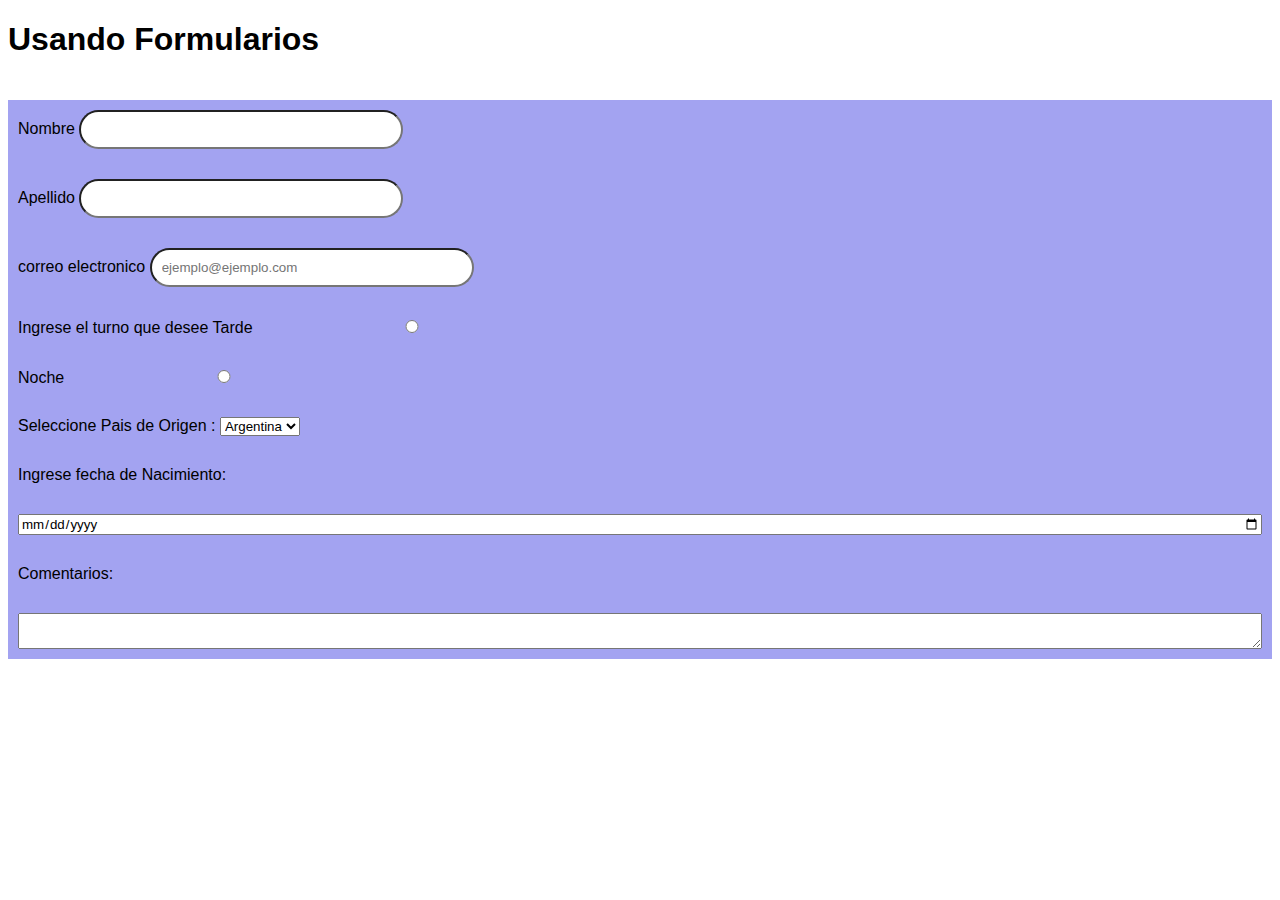
<file: index.html>
<!DOCTYPE html>
<html lang="en">
<head>
    <meta charset="UTF-8">
    <meta http-equiv="X-UA-Compatible" content="IE=edge">
    <meta name="viewport" content="width=device-width, initial-scale=1.0">
   <link rel="stylesheet" href="./form.css">
    <title>Formularios</title>

</head>
<body>
    <label for="despliegue">
      <h1>Usando Formularios</h1></label>
      <input type="checkbox" id="despliegue">
    
      <button>Click</button>
    <form action="" method="POST">
      
        <label for="nombreUsuario">Nombre
        <input type="text" name="nombreUsuario" id="nombreUsuario" class="inputComp" required/>
        </label>


       <label for="apellido">
        Apellido
       <input type="text" name="apellido" id="apellido" class="inputComp"/>
       </label>


       <label for="email">
        correo electronico
       <input type="text" name="email" id="email" class="inputComp" placeholder="ejemplo@ejemplo.com" />
       </label>


       
       <label for="turnos">
        Ingrese el turno que desee
       <label for="turnoTarde"> 
        Tarde
       <input type="radio" name="turno" value="tarde" id="turnoTarde" class="inputComp">

       </label>
       </label>
        <label for="tNoche">
        Noche
         <input type="radio" name="turno" value="noche" id="tNoche" class="inputComp">
       </label>


       <label for="paisOrigen">Seleccione Pais de Origen :
       <select name="paisOrigen" id="paisOrigen">
    
          <option value="Argentina">Argentina</option>
          <option value="Peru">Peru</option>
          <option value="Colombia">Colombia</option>
      </select>
       </label>
      <label for="fechaNac">Ingrese fecha de Nacimiento:</label>
        <input type="date" name="fechaNac" id="fechaNac">
    </label>

    <label for="comentarios">Comentarios:</label>
    
    <textarea name="coemntariosUsuario" id="comentarios">
    </textarea>
   

    
</body>
</html>
<!-- METODOS:
GET-> de lectura, trae informacion
POST-> enviar informacion para guardarla
*si dentro del input type "text" ponemos name, nos va a recoletar los datos que el usuario complete
FOR se relaciona con el ID y el name es para que indique la info del label

-->
</file>
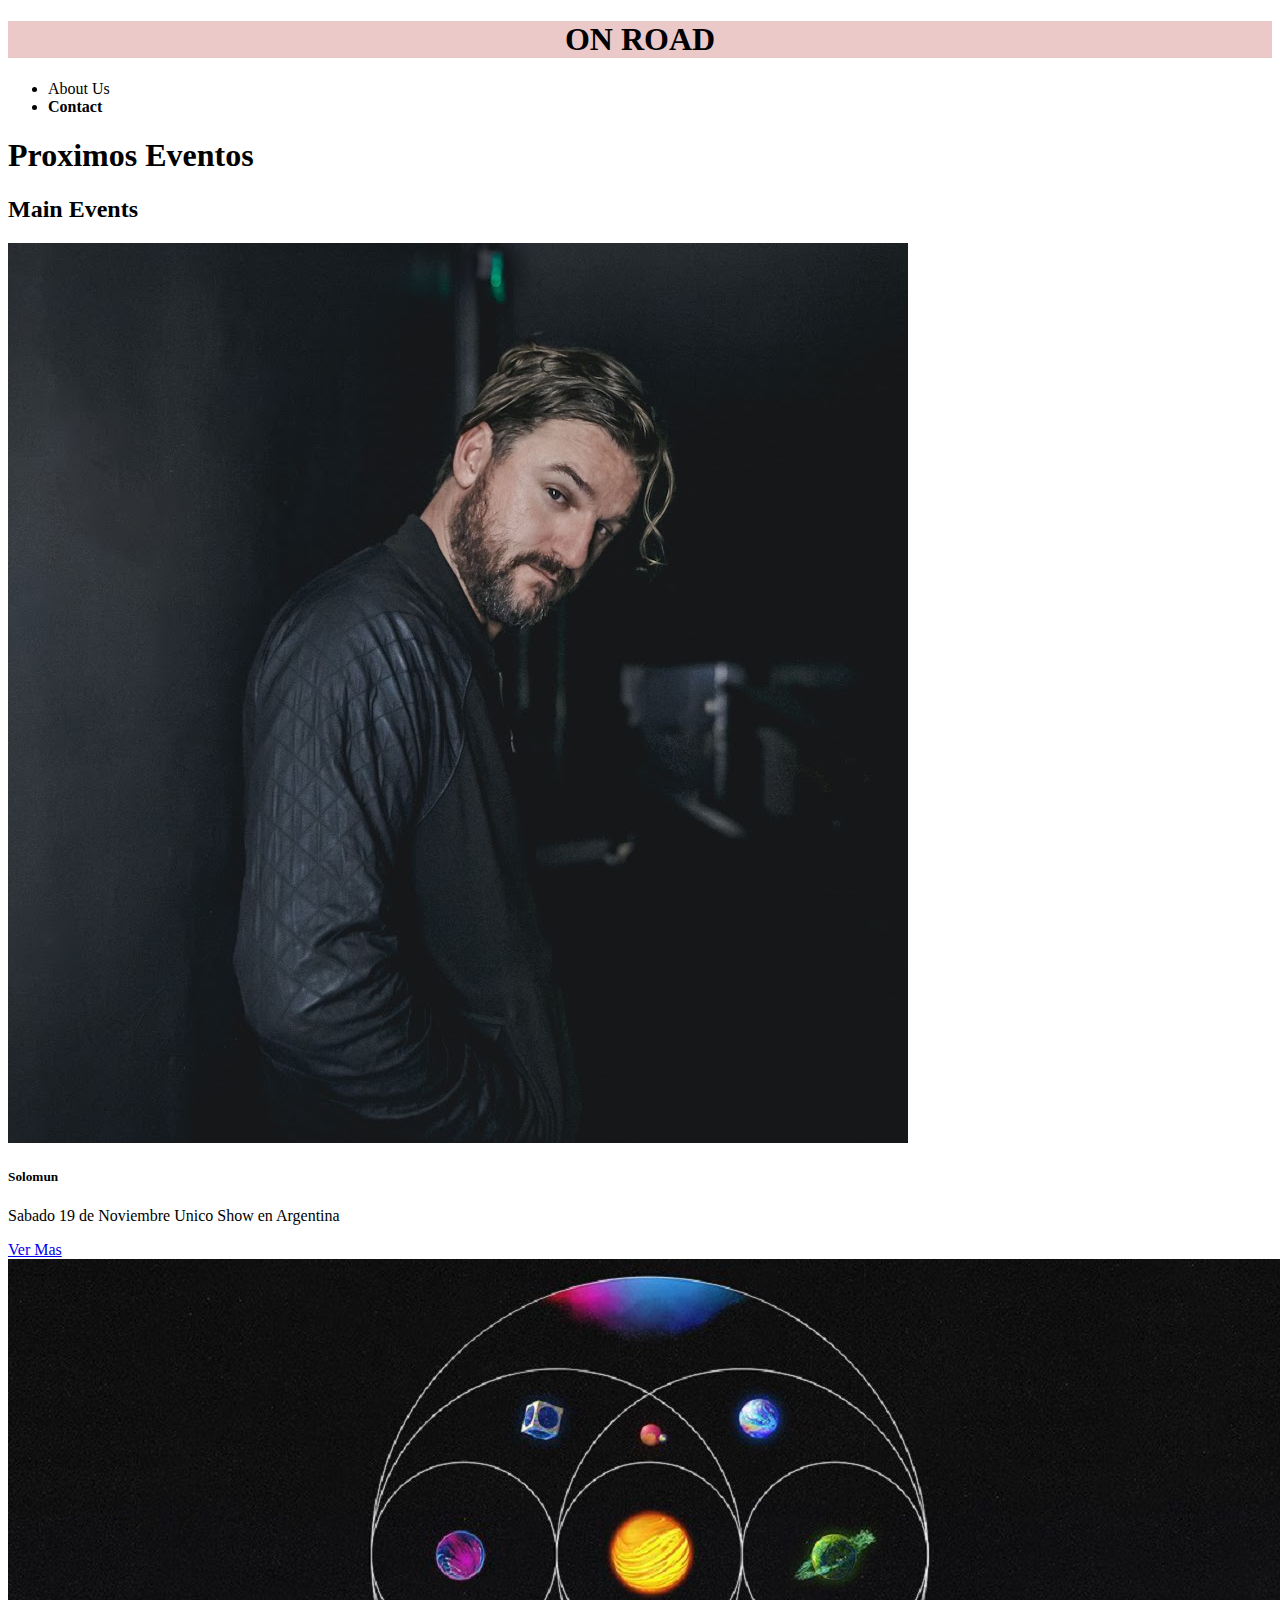
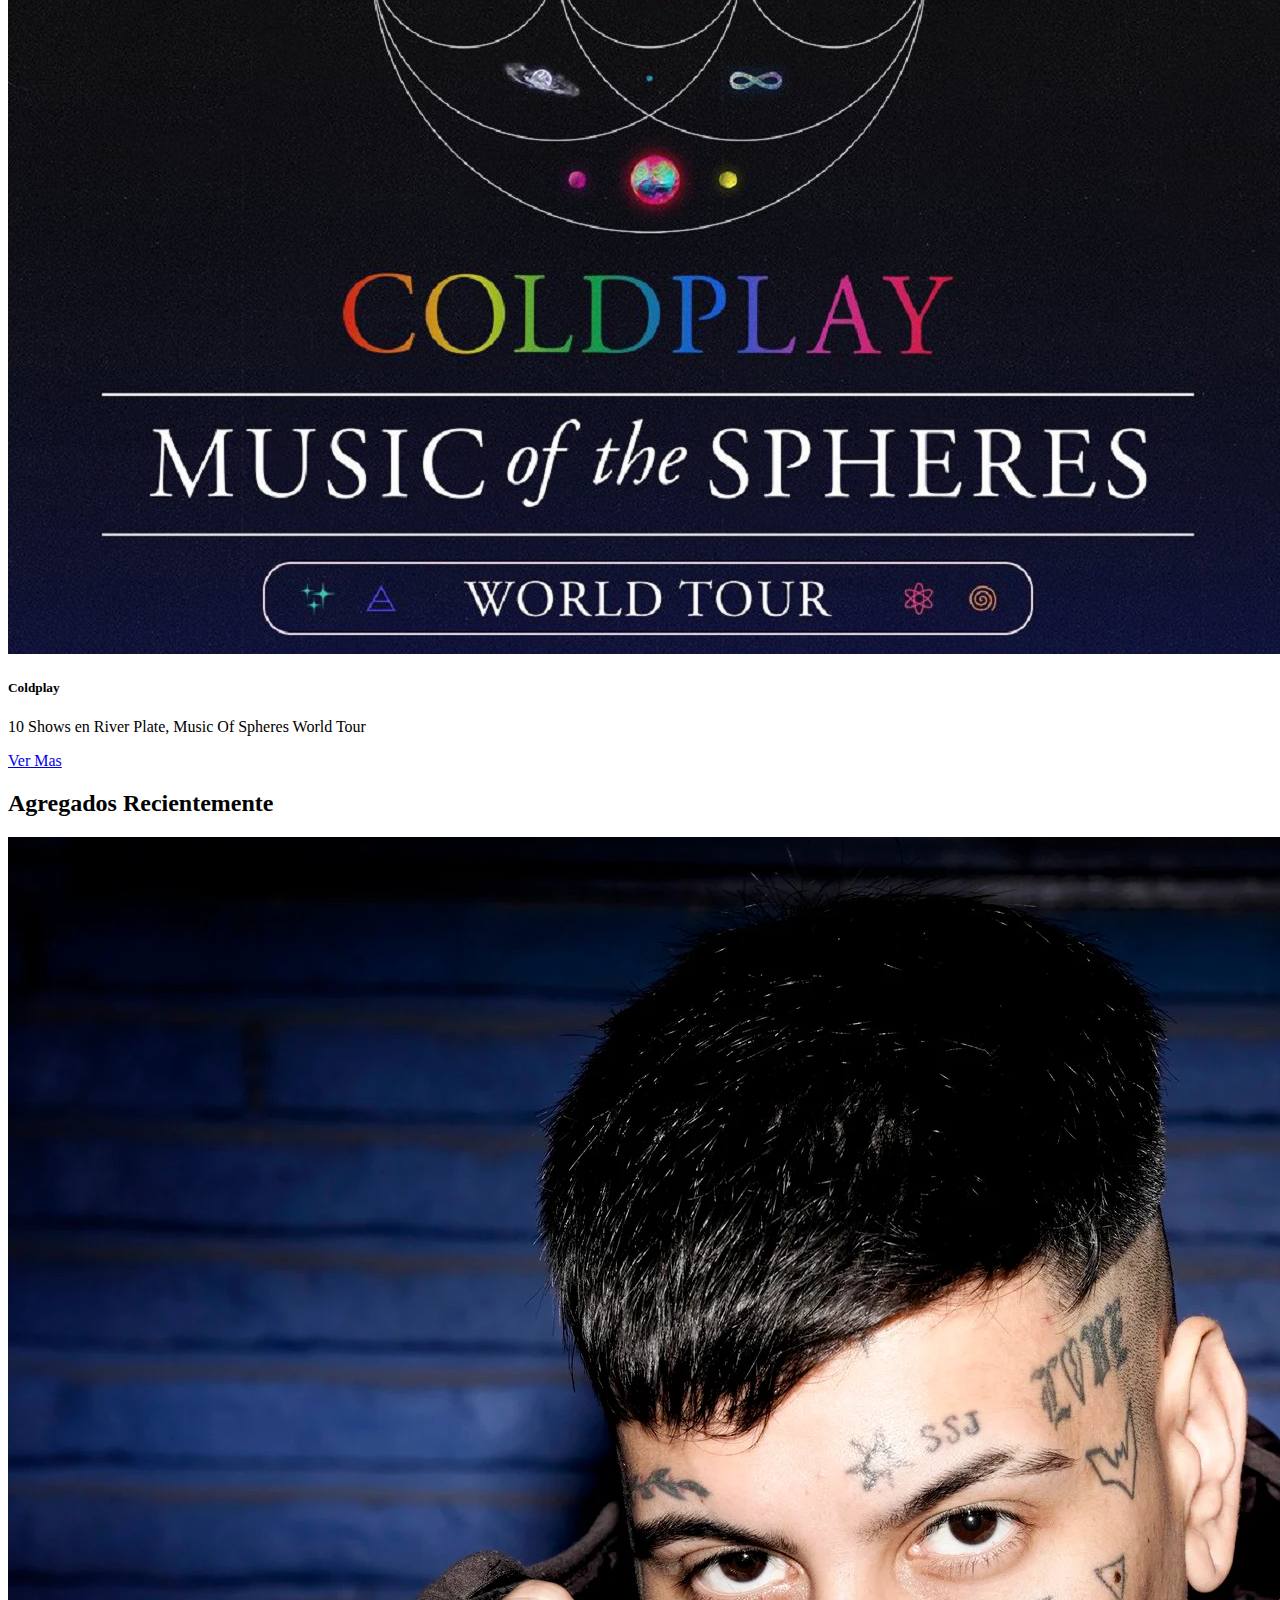
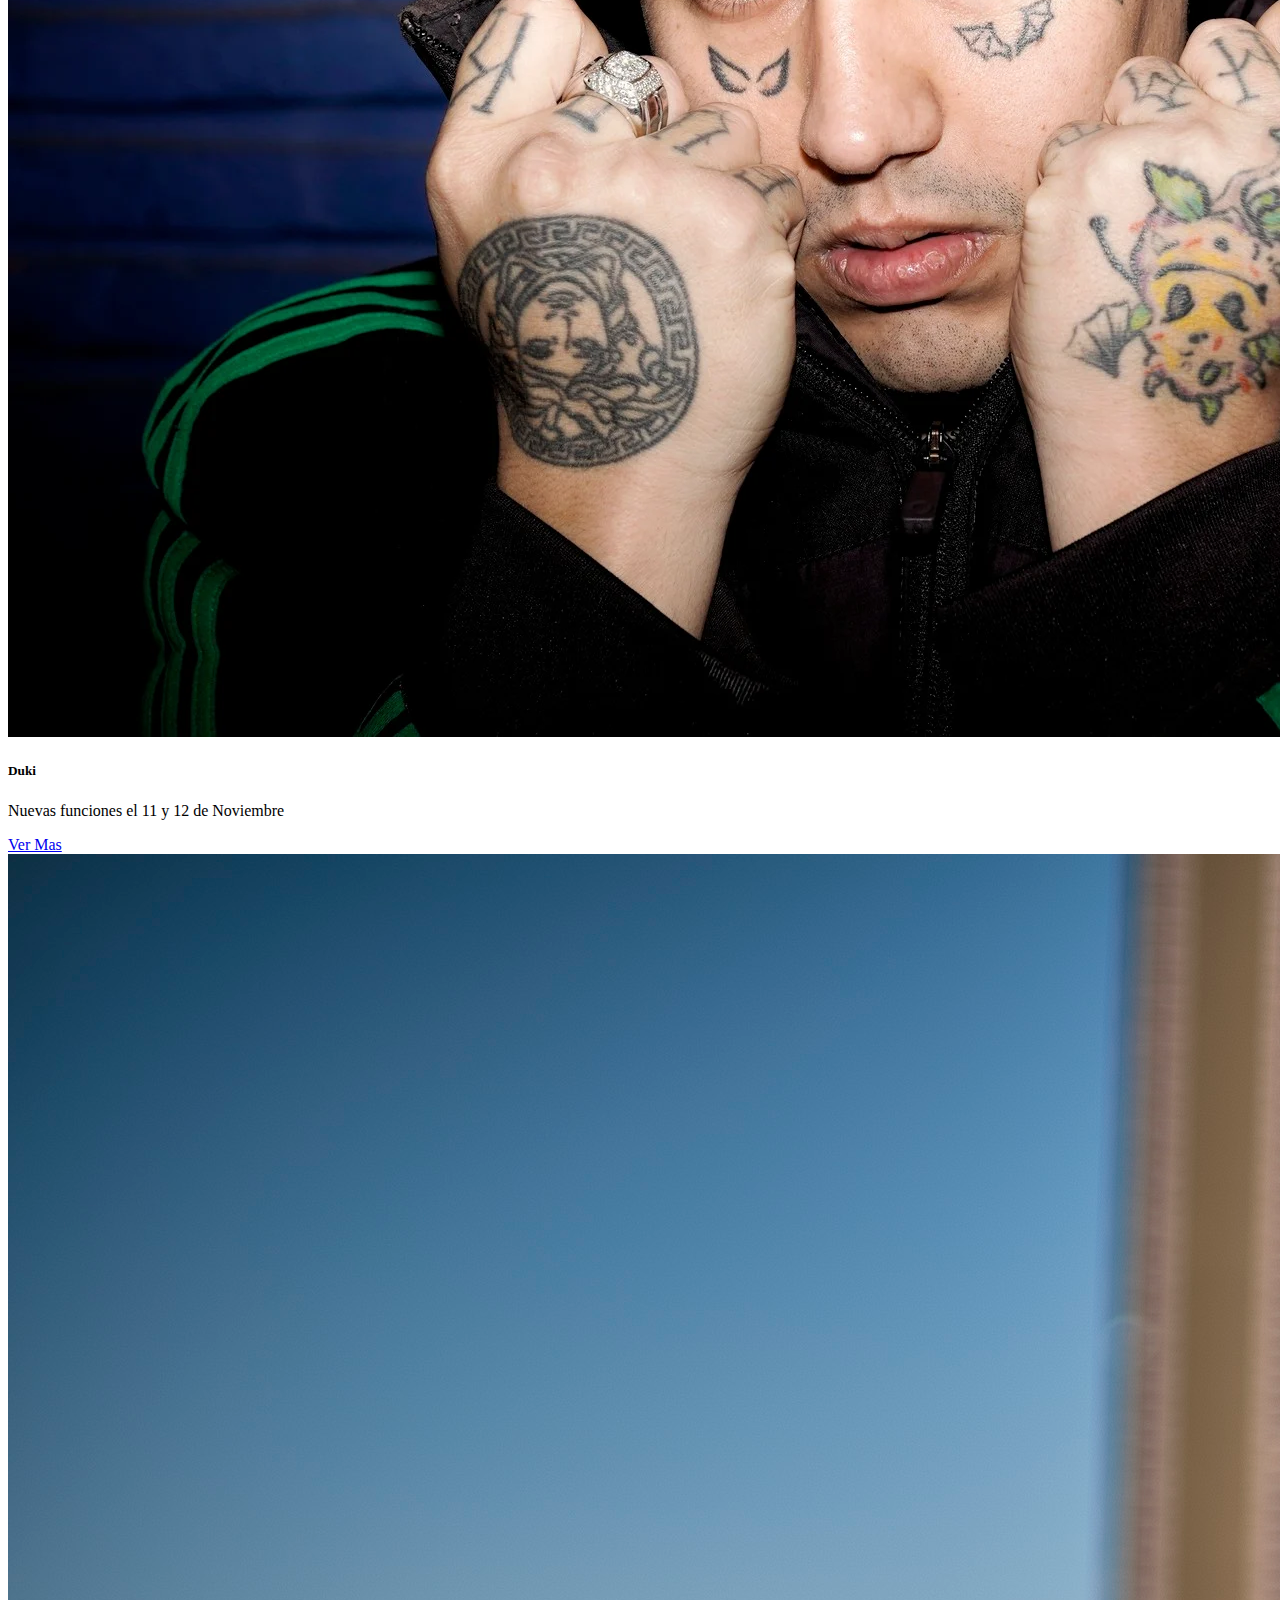
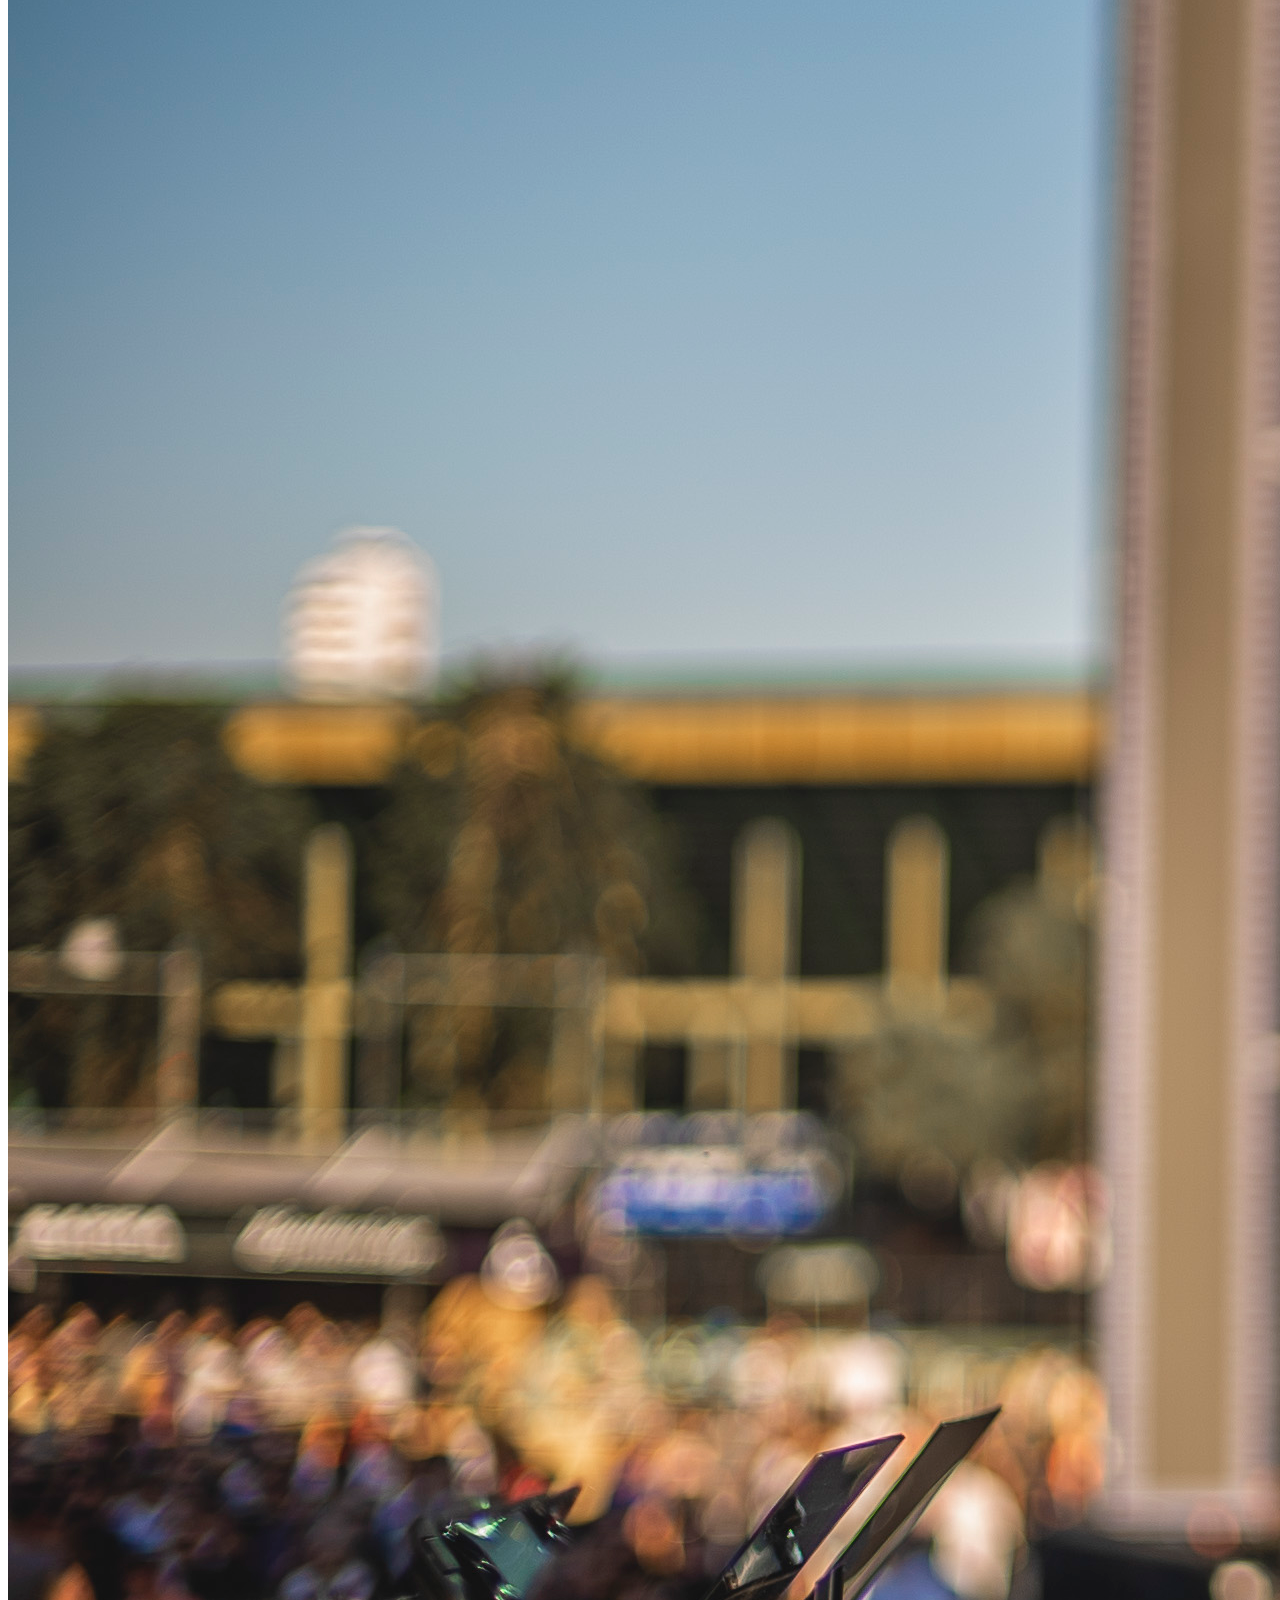
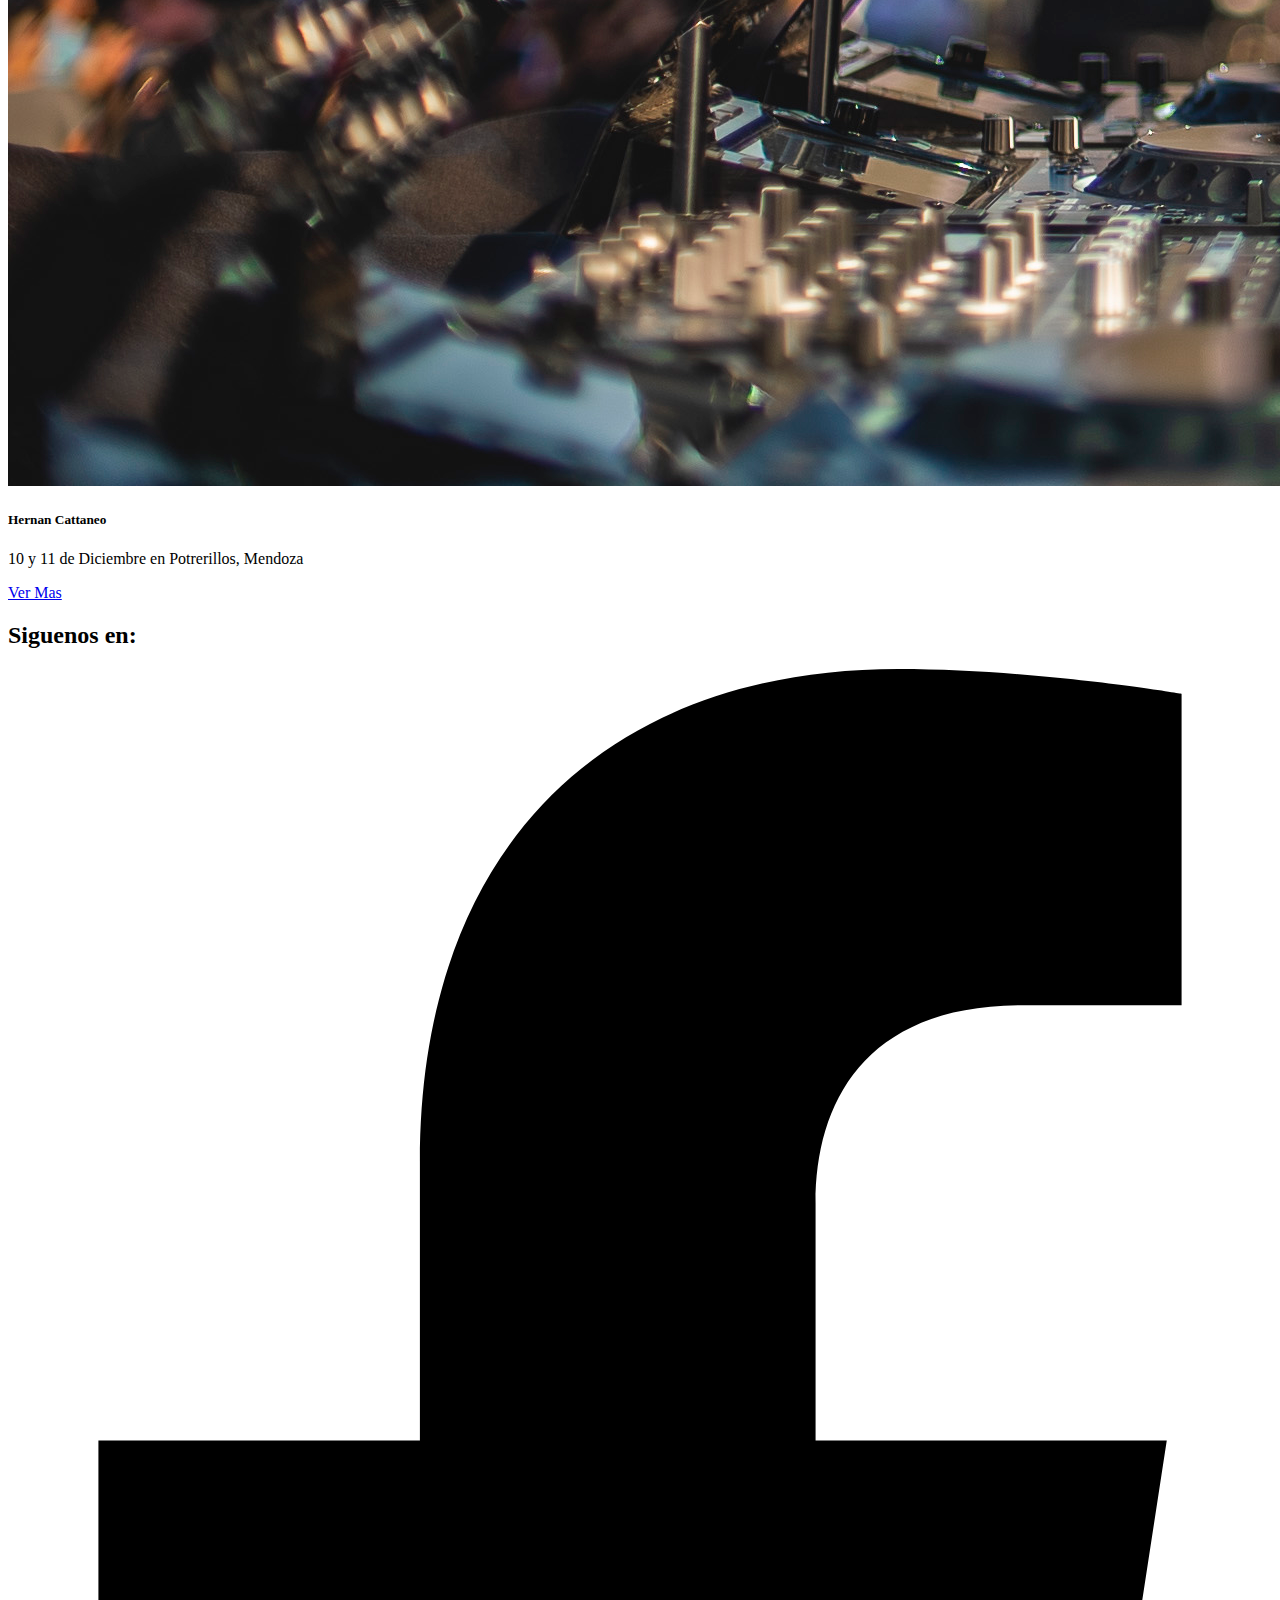
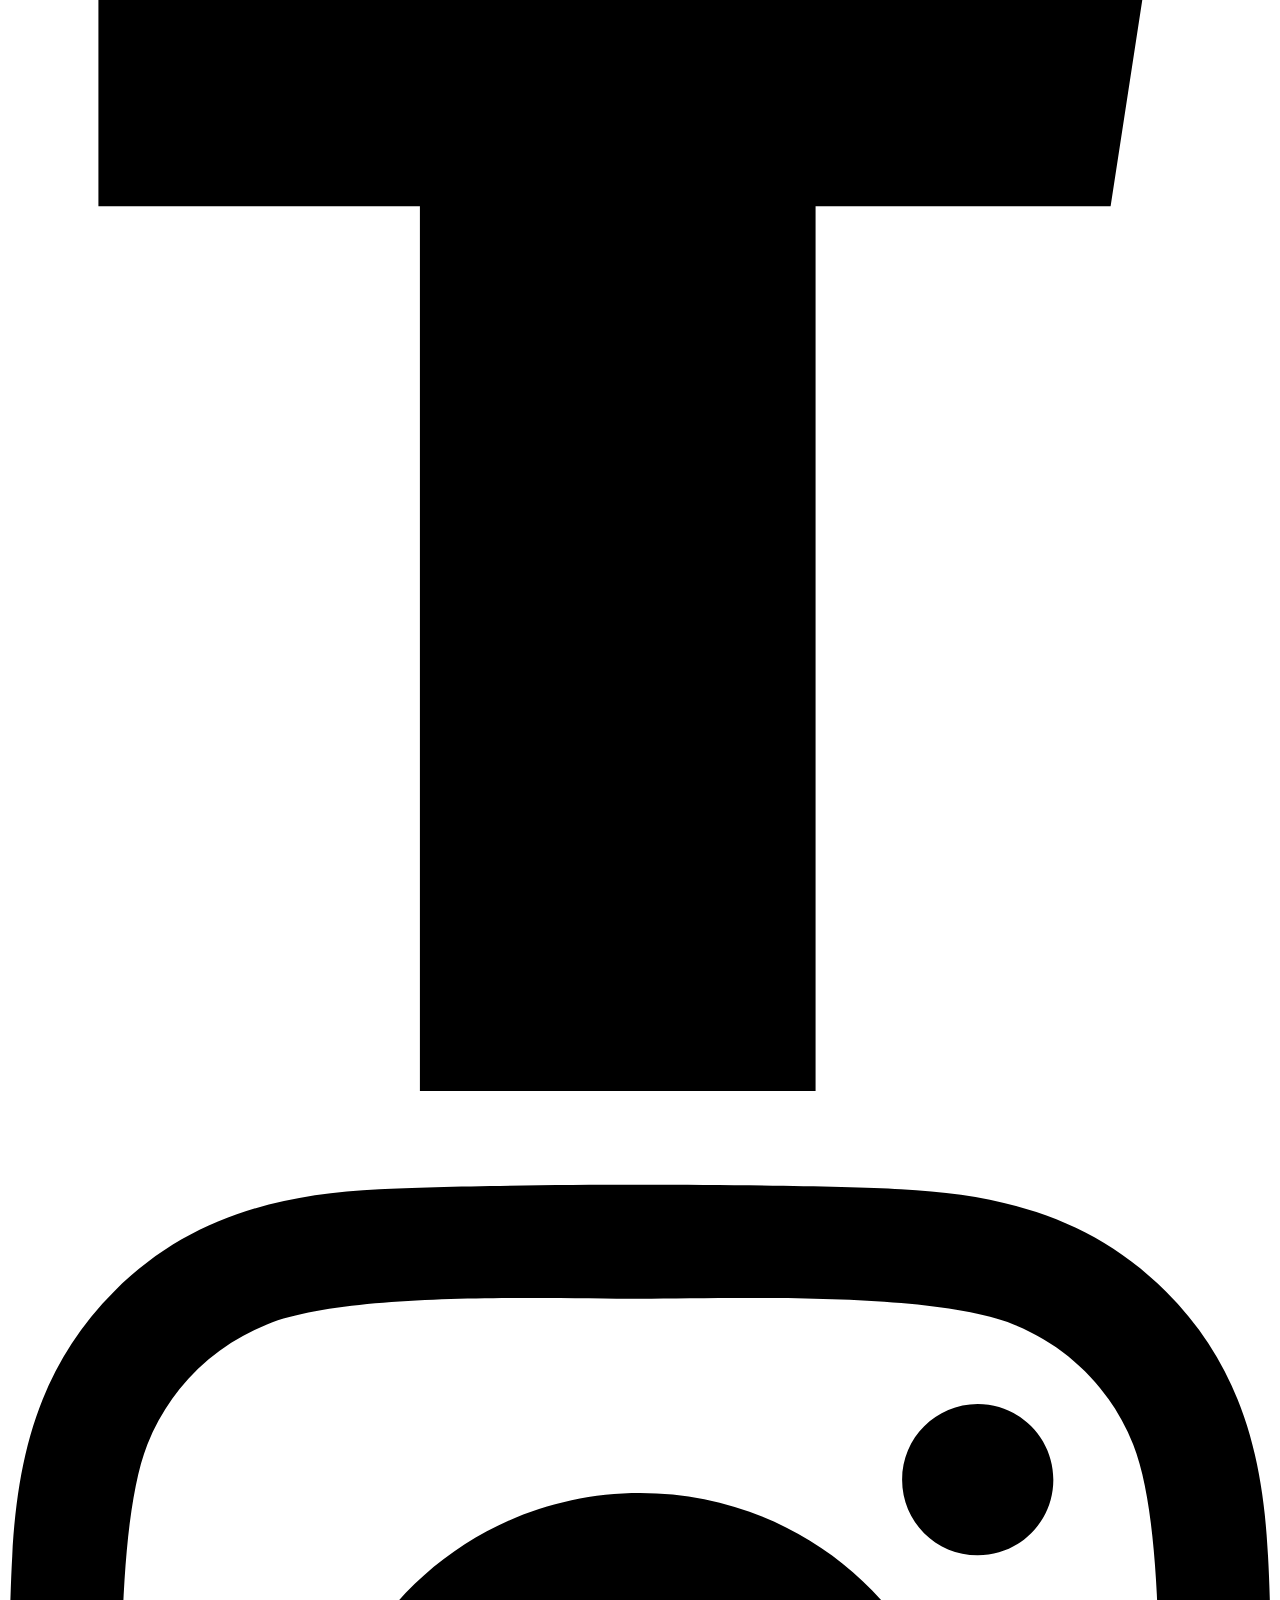
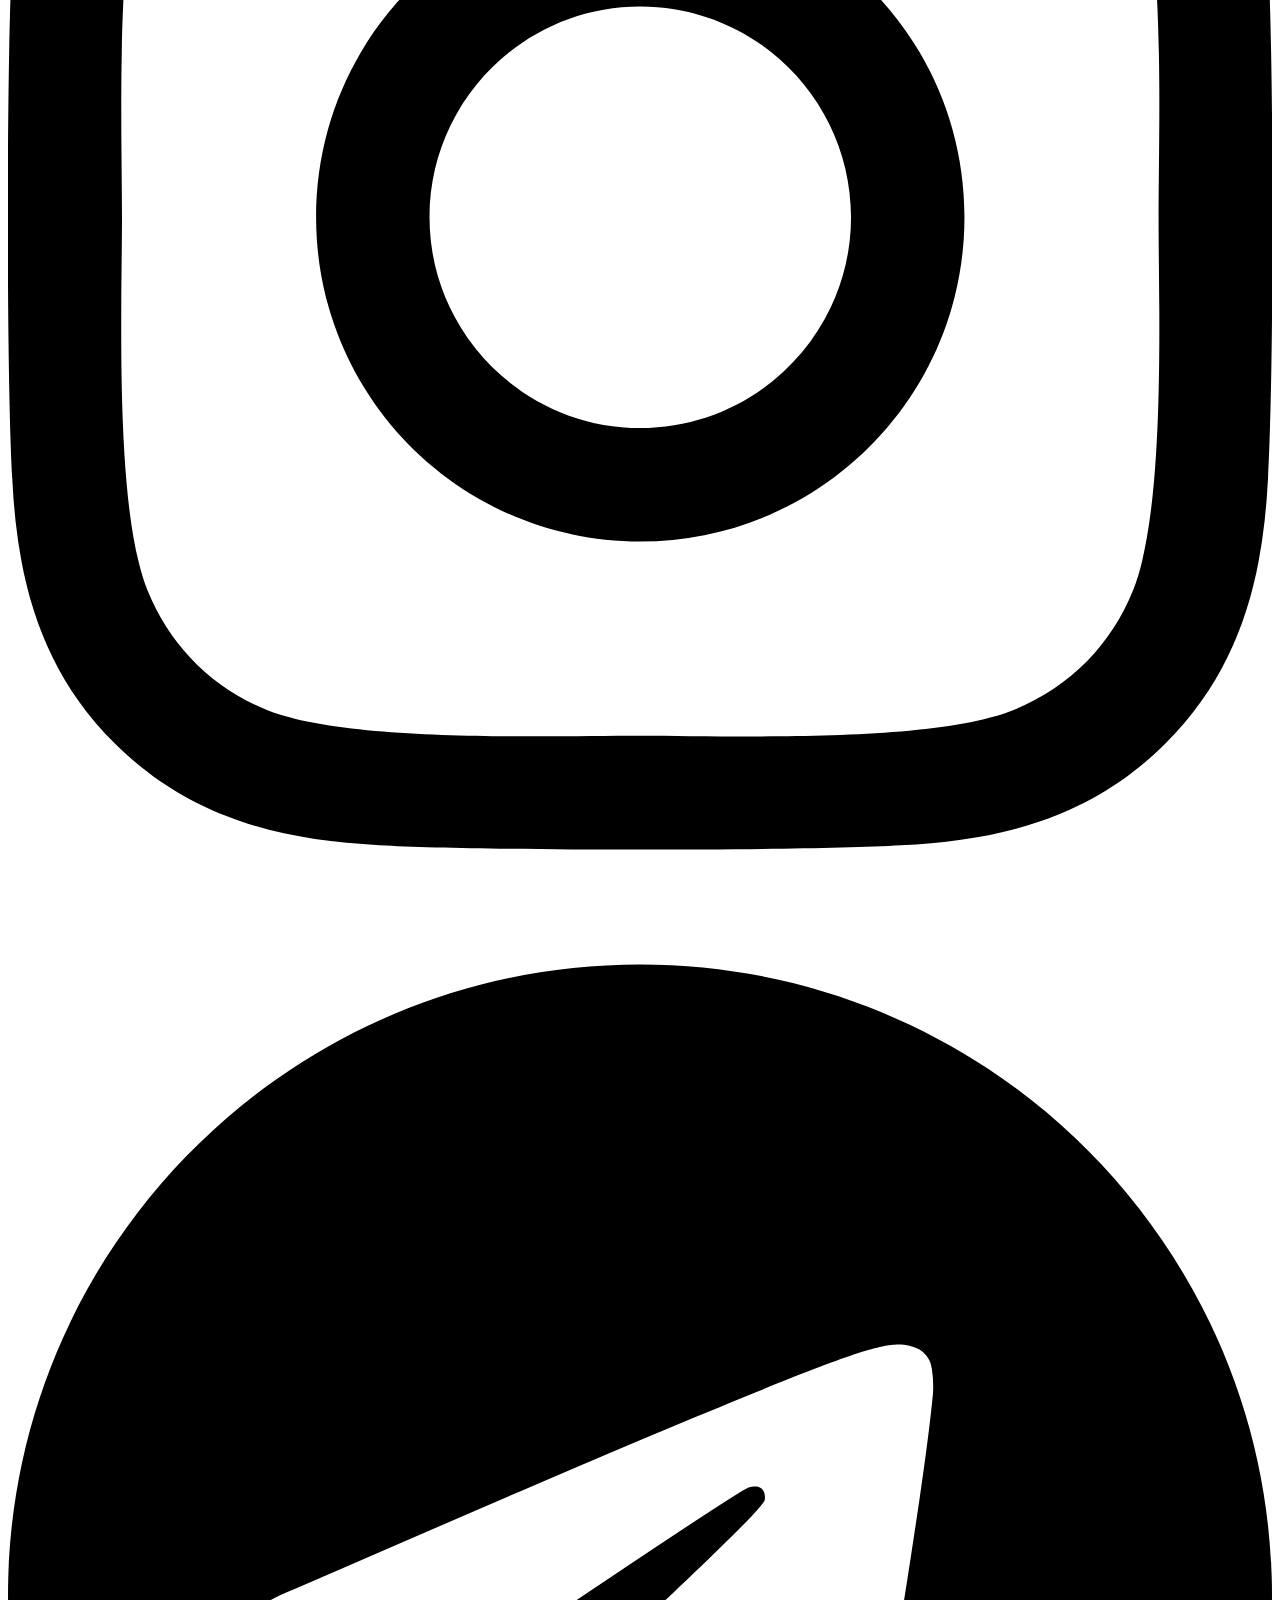
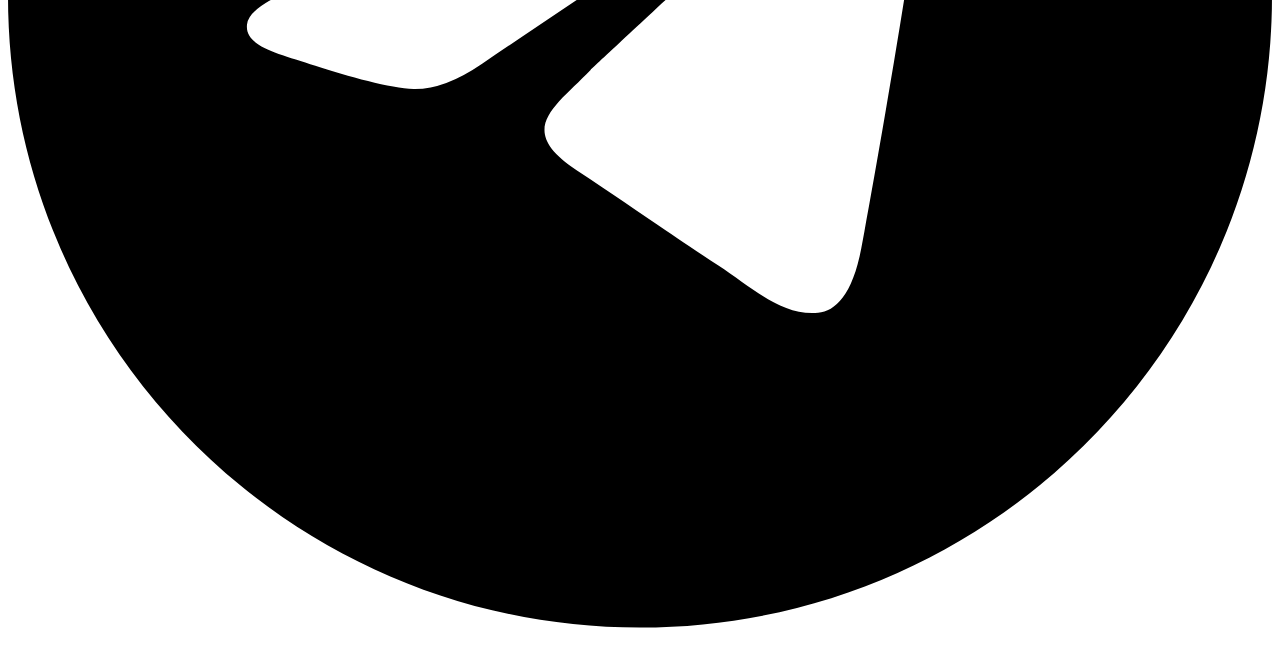
<file: PORTFOLIO/index.html>
<!DOCTYPE html>
<html lang="en">
  <head>
    <link
      href="https://cdn.jsdelivr.net/npm/bootstrap@5.2.3/dist/css/bootstrap.min.css"
      rel="stylesheet"
      integrity="sha384-rbsA2VBKQhggwzxH7pPCaAqO46MgnOM80zW1RWuH61DGLwZJEdK2Kadq2F9CUG65"
      crossorigin="anonymous"
    />
    <meta charset="UTF-8" />
    <meta http-equiv="X-UA-Compatible" content="IE=edge" />
    <meta name="viewport" content="width=device-width, initial-scale=1.0" />
    <link rel="stylesheet" href="./css/all.css" />
    <link rel="stylesheet" href="./style.css" />

    <title>Portfolio</title>
  </head>
  <body>
    <nav class="container">
      <h1 class="principal">On Road</h1>
      <div class="d-flex justify-content-end">
        <ul class="contacto">
          <li>About Us</li>
          <li><strong>Contact</strong></li>


        </ul>
      </div>
    </nav>

    <main>
      <section class="contenedorEventos container">
        <h1>Proximos Eventos</h1>
        <div class="row">
          <div class="listaEventos col-6 col-xs-12">
            <h2>Main Events</h2>
            <div class="row">
              <div class="col col-xs-12">
                <div class="card">
                  <img
                    src="./imagenes/solomun.jpeg"
                    alt="artista"
                    class="card-img-top"/>
                    
                    <div class="card-body">
                    <h5 class="card-title">Solomun</h5>
                    <p class="card-text">
                      Sabado 19 de Noviembre Unico Show en Argentina</p>
                    <a href="./vermas.html" target="_blank" class="btn btn-primary">Ver Mas</a>
                  </div>
                </div>
              </div>
              <div class="col col-xs-12">
                <div class="card">
                  <img
                    src="./imagenes/coldplay.jpeg"
                    alt="artista"
                    class="card-img-top"/>

                  <div class="card-body">
                    <h5 class="card-title">Coldplay</h5>
                    <p class="card-text">10 Shows en River Plate, Music Of Spheres World Tour</p>
                    <a href="./vermas.html" target="_blank" class="btn btn-primary">Ver Mas</a>
                  </div>
                </div>
              </div>
              
            </div>
          </div>
        </div>
      </section>
      <div class="container">
      <div class="col-6 col-xs-12">
        <h2>Agregados Recientemente</h2>
        <div class="row">
          <div class="col col-xs-12">
            <div class="card">
              <img
                src="./imagenes/duki.webp" alt="artista"
                class="card-img-top"/>
              <div class="card-body">
                <h5 class="card-title">Duki</h5>
                <p class="card-text">Nuevas funciones el 11 y 12 de Noviembre</p>
                <a href="./vermas.html" target="_blank" class="btn btn-primary">Ver Mas</a>
              </div>
            </div>
          </div>
          <div class="col">
            <div class="card">
              <img
                src="./imagenes/hernan .jpeg"
                alt="artista"
                class="card-img-top">
              <div class="card-body">
                <h5 class="card-title">Hernan Cattaneo</h5>
                <p class="card-text">10 y 11 de Diciembre en Potrerillos, Mendoza</p>
                <a href="./vermas.html" target="_blank" class="btn btn-primary">Ver Mas</a>
              </div>
            </div>
          </div>
        </div>
      </div>
      </div>
    </main>
    <footer class="container">
      <h2>Siguenos en:</h2>
      <div class="container">
        <div class="row">
          <div class="col-1">
            <a href="https://es-la.facebook.com/" target="_blank">
            <img class="w-25" src="./imagenes/facebook-f.svg" />
            </a>
          </div>
          <div class="col-1">
            <a href="https://www.instagram.com/" target="_blank">
            <img class="w-25" src="./imagenes/instagram.svg" />
            </a>
          </div>
          <div class="col-1">
            <a href="https://web.telegram.org/?legacy=1#/login" target="_blank">
              <img class="w-25" src="./imagenes/telegram.svg" />
              </a>
          </div>
        </div>
      </div>
    </footer>

    <script
      src="https://cdn.jsdelivr.net/npm/bootstrap@5.2.3/dist/js/bootstrap.bundle.min.js"
      integrity="sha384-kenU1KFdBIe4zVF0s0G1M5b4hcpxyD9F7jL+jjXkk+Q2h455rYXK/7HAuoJl+0I4"
      crossorigin="anonymous"
    ></script>
  </body>
</html>
</file>
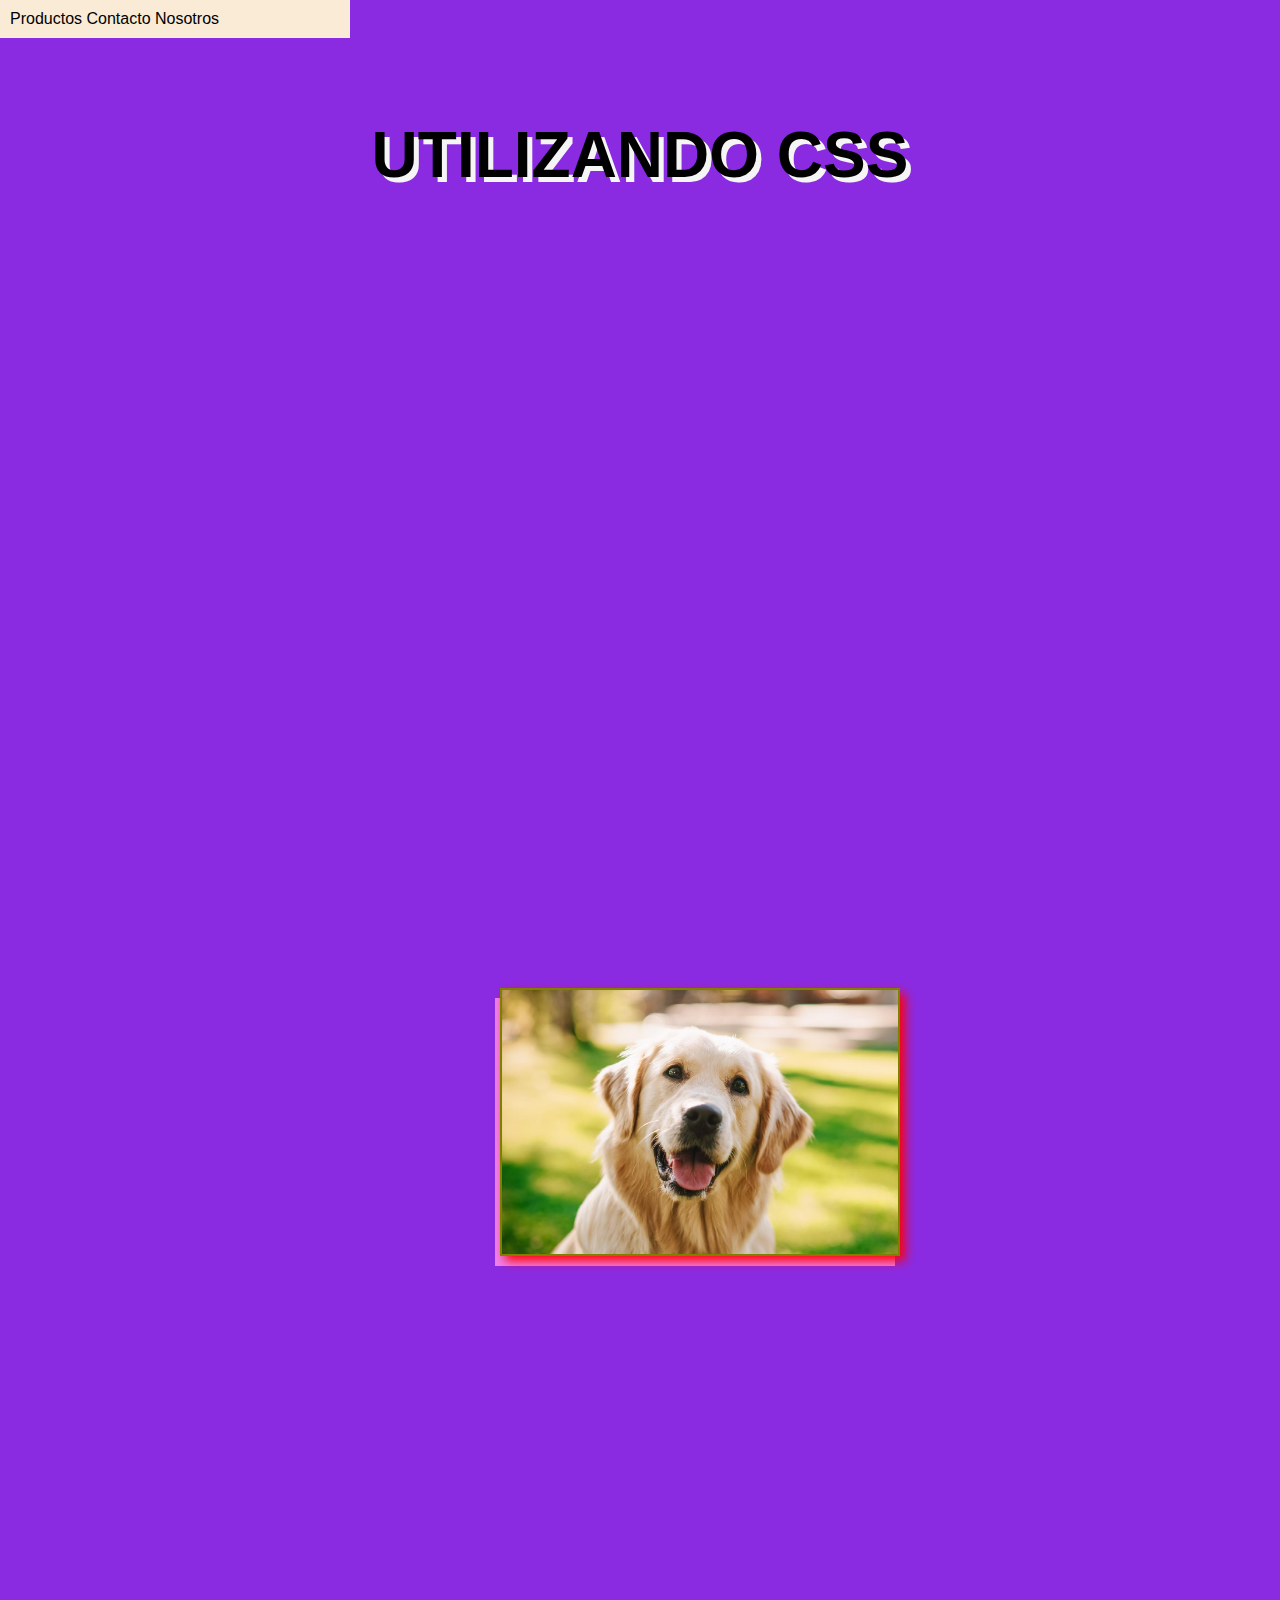
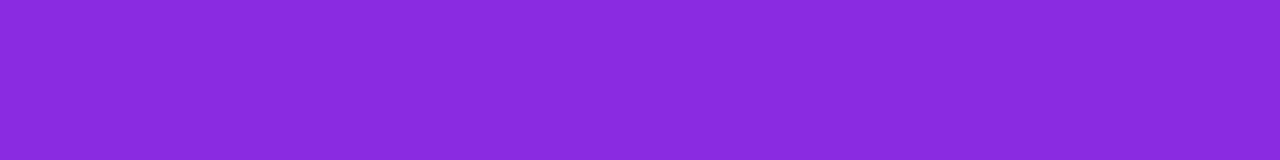
<file: Proyecto 3/index.html>
<!DOCTYPE html>
<html lang="en">
<head>
    <meta charset="UTF-8">
    <meta http-equiv="X-UA-Compatible" content="IE=edge">
    <meta name="viewport" content="width=device-width, initial-scale=1.0">
    <link rel="stylesheet" href="./style.css">
    <title>Utilizando css</title>
</head>
<body>
    <ul>
        <li class="item-menu">Productos</li>
       <li class="item-menu">Contacto</li>
        <li class="item-menu">Nosotros</li>
    </ul>
    <h1>Utilizando CSS</h1>

    <div class="perrito">
        <img class="img" src="./dog.jpg" alt="perrito">
    </div>
    
</body>
</html>
</file>
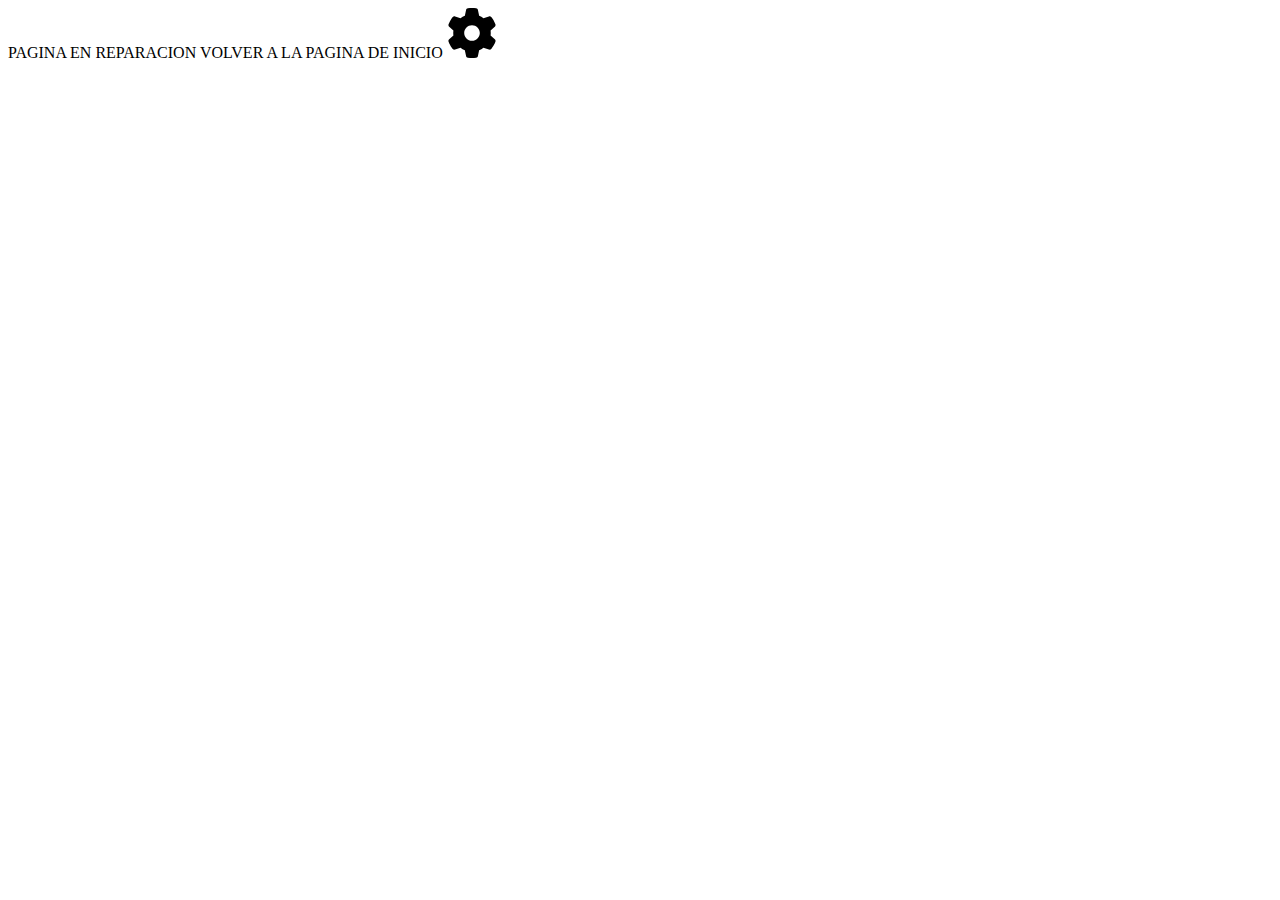
<file: PORTFOLIO/vermas.html>
<!DOCTYPE html>
<html lang="en">
<head>
    <meta charset="UTF-8">
    <meta http-equiv="X-UA-Compatible" content="IE=edge">
    <meta name="viewport" content="width=device-width, initial-scale=1.0">
    <link rel="stylesheet" href="./style.css" />

    <title>Document</title>
</head>
<body>
PAGINA EN REPARACION
VOLVER A LA PAGINA DE INICIO
<img class="repair" src="./imagenes/gear-solid.svg">
</body>
</html>
</file>
<file: form.css>
*{
    font-family: Arial, Helvetica, sans-serif;
}
:root{
     --colorVioleta:rgb(163, 163, 241);

}

form{
    display: flex;
    flex-direction: column;
    gap: 30px;
    background-color: var(--colorVioleta);
    padding: 10px;
}

.inputComp{
    width: 300px;
    padding: 10px;
    border-radius: 20px;
}
button{
    display: none;
    padding: 20px;
}
h1:hover{
    color: green;
    background-color: blueviolet;
}

h1:active + button{
    display: block;
}
.inputComp:active{
    background-color: chocolate;
}
button{
    display: none;
    padding: 20px;
}
#despliegue{
    visibility: hidden;
}
</file>
<file: PORTFOLIO/style.css>
body{
   background-color: white;
}

.principal{
    text-transform: uppercase;
    text-decoration: antiquewhite;
    text-align: center;
    background-color: rgb(235, 201, 201);
}



.eventos{
    background-color: whitesmoke;
    display: flex;
    justify-content: right;
    justify-content: space-around;
    width: 200px;
}

.artista{
    width: 20% ;
    display: flex;
    justify-content: center;
}

.eventos{
    width: 80%;
    display: flex;
    flex-direction: row;
    
}
.events{
    height: 20px;
    background-color: antiquewhite;
}
.repair{
    width: 50px;
}
</file>
<file: Proyecto 3/style.css>
*{
    box-sizing: border-box;
    margin: 0;
    padding: 0;
    font-family: "Raleway", sans-serif;
}
body{
    background-color: blueviolet;
}

ul{
    list-style-type: none;
    background-color: antiquewhite;
    padding: 10px;
    width: 350px;
}
.item-menu{
    display: inline;
}
h1{
    background-size: cover;
    background-attachment: fixed;
    background-position: ;
    padding: 80px 20px;
    margin: 40px 0x;
    height: 50vh;
    text-align: center;
    box-sizing: border-box;
    font-weight: 600;
    font-size: 4em;
    text-transform: uppercase;
    text-shadow: 
    5px 5px whitesmoke;

}
.img{
    width: 400px;
    border: 2px solid olive ;
    margin: 500px;
    box-shadow: 
       5px 5px 10px red,
       -5px 10px violet;

}
</file>
